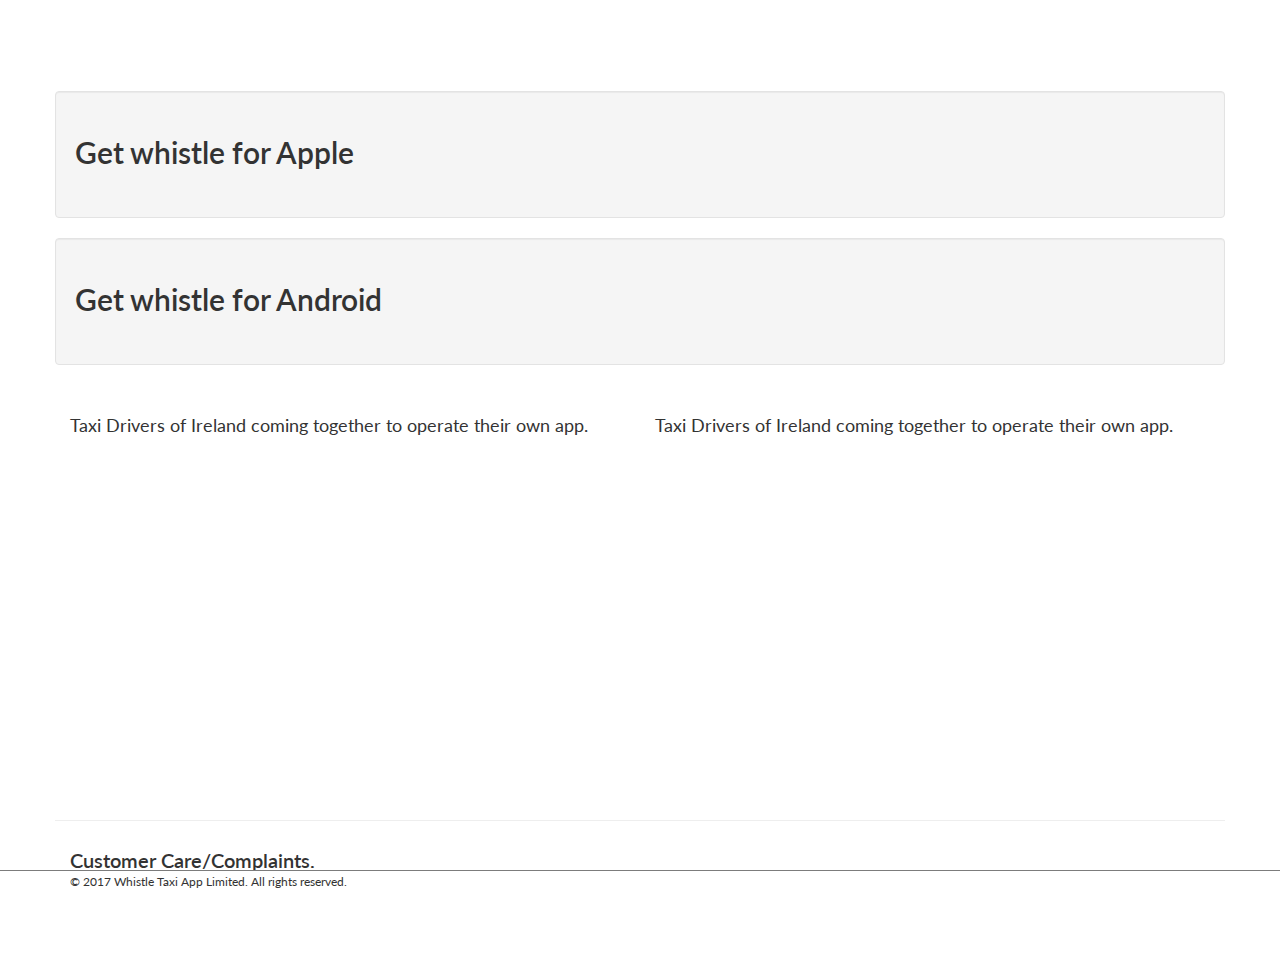
<file: new.html>
<!DOCTYPE html>
<html lang="en">
	<head>
		<meta charset="utf-8">
		<meta name="viewport" content="width=device-width, initial-scale=1.0">
		<title>Whistle Taxi App</title>
		<script type="text/javascript" src="https://cdnjs.cloudflare.com/ajax/libs/jquery/3.1.0/jquery.min.js"></script>
		<script src="https://maxcdn.bootstrapcdn.com/bootstrap/3.3.7/js/bootstrap.min.js" integrity="sha384-Tc5IQib027qvyjSMfHjOMaLkfuWVxZxUPnCJA7l2mCWNIpG9mGCD8wGNIcPD7Txa" crossorigin="anonymous"></script>
		<link href="https://maxcdn.bootstrapcdn.com/bootstrap/3.3.7/css/bootstrap.min.css" rel="stylesheet" integrity="sha384-BVYiiSIFeK1dGmJRAkycuHAHRg32OmUcww7on3RYdg4Va+PmSTsz/K68vbdEjh4u" crossorigin="anonymous">
		<link rel="stylesheet" type="text/css" href="./css/main.css">
		<link href="https://maxcdn.bootstrapcdn.com/font-awesome/4.6.3/css/font-awesome.min.css" rel="stylesheet" integrity="sha384-T8Gy5hrqNKT+hzMclPo118YTQO6cYprQmhrYwIiQ/3axmI1hQomh7Ud2hPOy8SP1" crossorigin="anonymous">
	</head>
	<body>
	    
			<!-- Begin page content -->
	    <div class="container">
	      	<div class="row page-header page-header-custom white">
	      		<div class="col-md-12 well app-link">
		        	<h2>Get whistle for Apple</h2>
		        </div>
            		<div class="col-md-12 well app-link">
		        	<h2>Get whistle for Android</h2>
		        </div>
	      		<div class="col-md-6 col-sm-6">
				<p class="text-style">Taxi Drivers of Ireland coming together to operate their own app.</p><br><br>
		        	<iframe class="video-size" width="560" height="315" src="https://www.youtube.com/embed/7NDo_M-ewHs" frameborder="0" allowfullscreen></iframe>
		        </div>
			<div class="col-md-6 col-sm-6">
				<p class="text-style">Taxi Drivers of Ireland coming together to operate their own app.</p><br><br>
		        	<iframe class="video-size" width="560" height="315" src="https://www.youtube.com/embed/7NDo_M-ewHs" frameborder="0" allowfullscreen></iframe>
		        </div>
				

	      	</div>
	      	
	      	<div class="space">
	      		<p class="appeal white">Customer Care/Complaints.</p>
	      	</div>
		</div>
			<!-- End page content -->

	    <footer class="footer">
	      	<div class="container">
	      		<div class="row">
        			<div class="col-md-10 col-sm-10 col-xs-7 text-left">
        				<p class="white">© 2017 Whistle Taxi App Limited. All rights reserved.</p>
        			</div>
	        	
	        		<div class="col-md-2 col-sm-2 col-xs-5 text-right">
					<iframe class="fb-button" src="https://www.facebook.com/plugins/like.php?href=https%3A%2F%2Fwww.facebook.com%2Fwhistletaxiapp%2F&width=66&layout=button_count&action=like&size=small&show_faces=false&share=false&height=21&appId" width="100" height="21" style="border:none;overflow:hidden" scrolling="no" frameborder="0" allowTransparency="true"></iframe>
	        			<!--
					<ul id="icon" class="list-inline social-icon">
			 				<li><a href="https://www.facebook.com/whistletaxiapp/?ref=aymt_homepage_panel" target="_blank" class="icon-facebook" rel="tooltip" title="" data-placement="top" data-original-title="Facebook"><i class="fa fa-2x fa-facebook-square "></i></a></li>
        				</ul>
					-->
        			</div>	
            	</div>	
	      	</div>
	    </footer>
	</body>
</html>
</file>
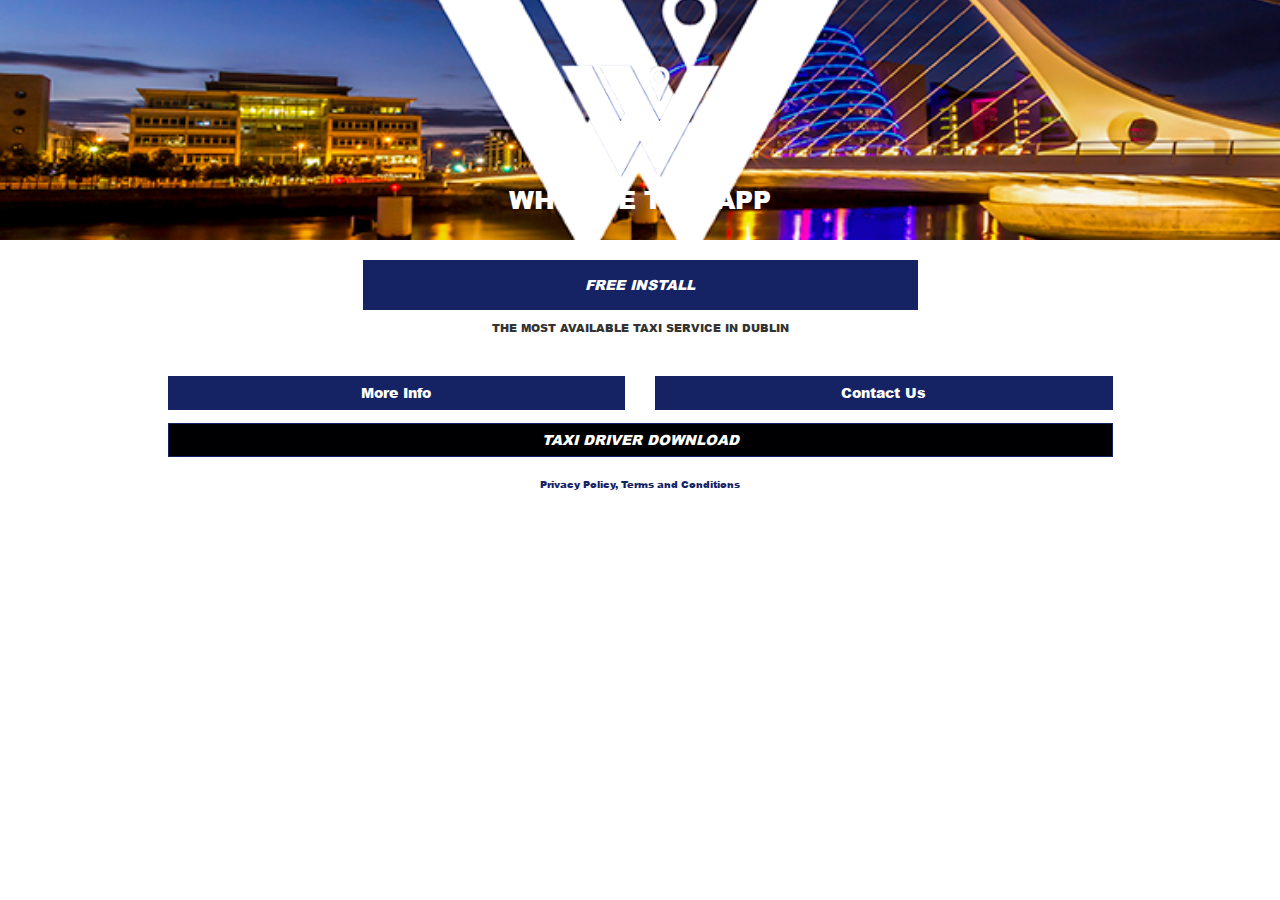
<file: newindex.html>
<!DOCTYPE html>
<html lang="en">
	<head>
		<meta charset="utf-8">
		<meta name="viewport" content="width=device-width, initial-scale=1.0">
		<title>Whistle Taxi App</title>
		<link href="https://maxcdn.bootstrapcdn.com/bootstrap/3.3.7/css/bootstrap.min.css" rel="stylesheet" integrity="sha384-BVYiiSIFeK1dGmJRAkycuHAHRg32OmUcww7on3RYdg4Va+PmSTsz/K68vbdEjh4u" crossorigin="anonymous">
		<link rel="stylesheet" type="text/css" href="./css/newindex.css">
		<link href="https://maxcdn.bootstrapcdn.com/font-awesome/4.6.3/css/font-awesome.min.css" rel="stylesheet" integrity="sha384-T8Gy5hrqNKT+hzMclPo118YTQO6cYprQmhrYwIiQ/3axmI1hQomh7Ud2hPOy8SP1" crossorigin="anonymous">
	</head>
	<body>
	    <div id="top-background">
	    	<div class="col-xs-6 col-xs-offset-3 col-sm-4 col-sm-offset-4 text-center">
	    		<img src="./img/logo.png">
	    	</div>
	    	<div class="col-xs-10 col-xs-offset-1 col-sm-6 col-sm-offset-3 text-center">
	    		<p>WHISTLE TAXI APP</p>
	    	</div>	
	    </div>
		<!-- Begin page content -->
		
	    <div class="container text-center">
	      	<div class="row">
		        <div class="col-xs-6 col-xs-offset-3">
		        	<a class="btn btn-primary btn-block app-link install-link"><i class="fa fa-apple" aria-hidden="true"> FREE INSTALL</i></a>
		        </div>

		        <div class="col-xs-8 col-xs-offset-2 text">
		        	</p>THE MOST AVAILABLE TAXI SERVICE IN DUBLIN</p>
		        </div>				

		        <div class="col-xs-5 col-xs-offset-1">
		        	<a class="btn btn-primary btn-block link app-link">More Info</a>
		        </div>
		        <div class="col-xs-5">
		        	<a class="btn btn-primary btn-block link app-link">Contact Us</a>
		        </div>
		        <div class="col-xs-10 col-xs-offset-1">
		        	<a class="btn btn-primary btn-block app-link down-link"><i class="fa fa-apple" aria-hidden="true"> TAXI DRIVER DOWNLOAD</i></a>
		        </div>
	      	</div>
		</div>
		<!-- End page content -->

	    <footer class="footer">
	      	<div class="container">
	      		<div class="row">
        			<div class="col-xs-12 text-center">
        				<p>Privacy Policy, Terms and Conditions</p>
        			</div>
            	</div>	
	      	</div>
	    </footer>

	</body>
</html>
</file>
<file: css/main.css>
@import url(https://fonts.googleapis.com/css?family=Lato:100,300,300italic,100italic,700);
@font-face {
    font-family: ChunkFive;
    src: url(./chunkfive.regular.ttf);
}
@font-face{
	font-family: ArchivoBlack;
	src: url(./Archivo_Black/ArchivoBlack-Regular.ttf);
}
html {
  position: relative;
  min-height: 100%;
}
body > .container{
	    padding: 83px 15px 0;
}
h2, h3, h4{
	font-family: 'Lato', sans-serif;
	font-weight: 600;
	line-height: 1.4;
}
body{
	background: #fff;
	margin: 0px;
	/* Margin bottom by footer height */
  	margin-bottom: 60px;
}
.navbar .navbar-nav>li{
	border: #7c7c7c solid 1px;
	border-radius: 4px;
	width: 75px;
	margin-top: 15px;
	margin-right: 15px;
}

.navbar .navbar-nav>li>a{
	font-family: 'Lato', sans-serif;
	font-weight: 600;
	font-size: 12px;
	color: #232323;
	padding: 3px 10px;
}
.navbar-custom{
	background-color: #fff;
	border-color: #7c7c7c;
	min-height: 60px;
	border-width: 0 0 1px;
	border-radius: 0;
}
.brand{
	margin-top: 6px;
}
.navbar .navbar-brand.logo{
	font-family: ArchivoBlack;
	font-size: 40px;
	color: #1e5ed8;
	font-weight: bolder;
}
.container .visible-xs .nav>li{
	display: inline-block;
	margin-top: 3px;
	width: 67px;
	margin-right: 3px;

}
.container .visible-xs .navbar-nav-custom{
	margin-top: 0px;
}
.container .visible-xs .nav>li>a{
	padding: 4px 0px;
}
.container .visible-xs .logo{
	font-weight: 500;
	font-size: 24px;
	float: none;
}

	/*Containerfile:///D:/Joe-maxi/img/road.jpg*/
.page-header-custom{
	margin-bottom: 20px;
	margin-top: 8px;
}
.page-header-custom h2{
	font-family: 'Lato',sans-serif;
	margin-bottom: 25px;
	font-weight: 600;
}
.road-bottom{
	width: 100%;
}
.img-size{
	margin-top: 40px;
	margin-bottom: 25px;
	width: 100%;
}
.logo-size{
	height: 60px;
	margin-top: -7px;
}
.fb-button{
	margin-top: 5px;
	width: 100%;
}
.video-size{
	width: 100%;
}
.appeal{
	font-family: 'Lato', sans-serif;
	font-size: 20px;
	font-weight: 600;
	text-align: justify;
}
.space{
	margin-top: 25px;
	margin-bottom: 30px;
}
.text-style{
	font-family: 'Lato', sans-serif;
	font-size: 18px;
	margin-top: 25px;
	line-height: 1.7;
	text-align: justify;
}
.public p{
	margin-top: 0px;
}
.contact h5{
	color: #c70947;
}
.mail{
	font-size: 22px;
        margin-top: 19px;
}
.mail a{
	color: #0000CC;
}
.mail h3{
	display: inline-block;
}
.mail a:hover{
	color: #337ab7;
}
.video-margin{
	margin-top: 33px;
}



	/*End container*/
.footer {
  position: fixed;
  bottom: 0;
  width: 100%;
  /* Set the fixed height of the footer here */
  height: 30px;
  background-color: #fff;
  border-top: 1px solid #7c7c7c;
}
footer p{
	font-size: 12px;
	font-family: 'Lato',sans-serif;
	line-height: 1.1;
}
footer .white{
	margin-top: 4px;
}
footer .social-icon>li>a{
	color: #2f78ea;
}
</file>
<file: css/newindex.css>
@font-face {
    font-family: 'ArialBlack';
    src: url(../fonts/ariblk.ttf);
} 
body{
	font-family: 'ArialBlack';
}   
#top-background{
	background: url(../img/Whistle2.png);
	min-height: 240px;
	background-size: cover;
	margin-bottom: 20px;
	background-position: center;
}
#top-background img{
	width: 170px;
	padding-top: 60px;
}
#top-background p{
	color: #ffffff;
	font-size: 25px;
}
.link{
	margin-bottom: 13px; 
}
.app-link{
	background-color: #152364;
	border-color: #152364;
	border-radius: 0px;
}
.text{
	margin-bottom: 30px;
	font-size: 11px;
	font-weight: bold;
}
.down-link{
	background-color: #000002;
}
.install-link{
	height: 50px;
	padding-top: 14px;
}

.footer p{
	margin-top: 20px;
	color: #152364;
	font-size: 10px;
}
</file>
